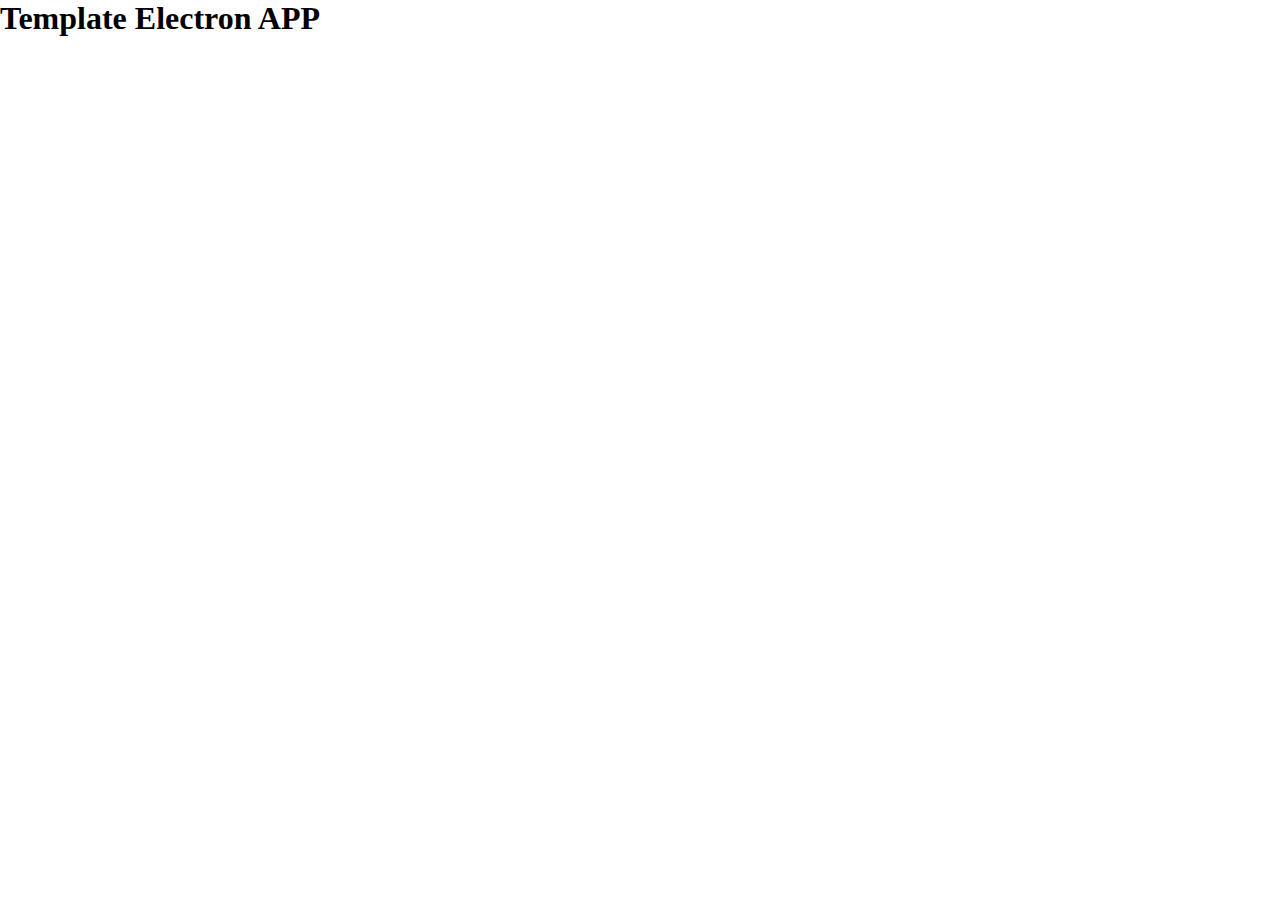
<file: src/pages/index.html>
<!DOCTYPE html>
<html lang="en">
<head>
  <meta charset="UTF-8">
  <meta name="viewport" content="width=device-width, initial-scale=1.0">
  <title>Template Electron APP</title>

  <link rel="stylesheet" href="../styles/styles.css">
</head>
<body>
  <h1>Template Electron APP</h1>

  <!-- Arquivo para manipular nosso DOM -->
  <script src="../js/script.js"></script>
</body>
</html>
</file>
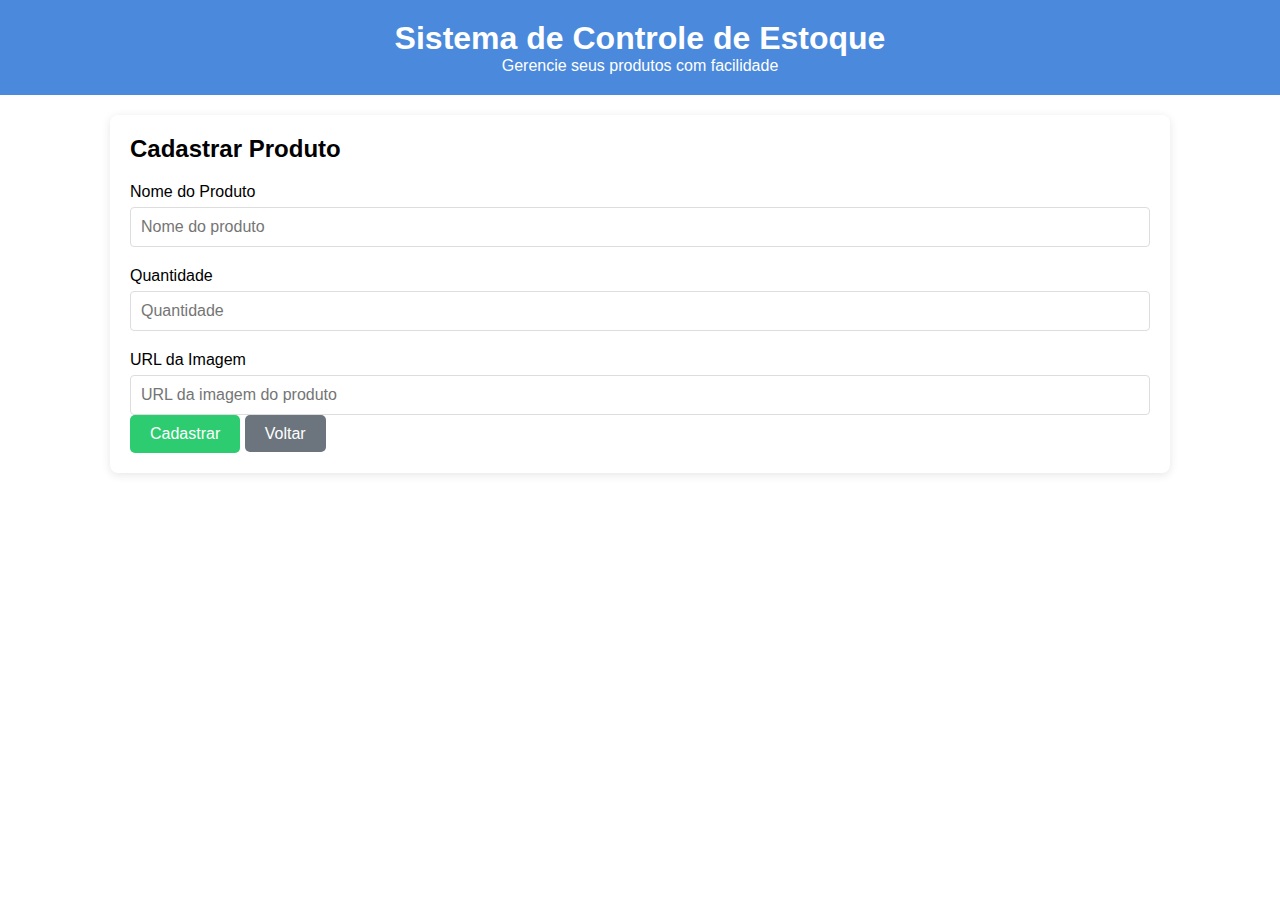
<file: src/pages/cadastro.html>
<!DOCTYPE html>
<html lang="en">

<head>
    <meta charset="UTF-8">
    <meta name="viewport" content="width=device-width, initial-scale=1.0">
    <title>cadastro produto-sistema de controle de estoque</title>
    <link rel="stylesheet" href="../styles/cadastro.css">
</head>

<body>
    <header class="header">
    <h1>Sistema de Controle de Estoque</h1>
    <p>Gerencie seus produtos com facilidade</p>
  </header>

  <div class="container">
    <div class="card">
      <h2>Cadastrar Produto</h2>

      <form id="form-produto">
        <label for="nome-produto">Nome do Produto</label>
        <input type="text" id="nome-produto" class="form-input" placeholder="Nome do produto" required>

        <label for="quantidade-produto">Quantidade</label>
        <input type="number" id="quantidade-produto" class="form-input" placeholder="Quantidade" min="0" required>

        <label for="imagem-produto">URL da Imagem</label>
        <input type="text" id="imagem-produto" class="form-input" placeholder="URL da imagem do produto">

        <div class ="form-footer">
          <button type="submit" class="button-success">Cadastrar</button>
          <a href="dashboard.html" class="button-back">Voltar</a>
        </div>
      </form>
    </div>
  </div>
</body>

</html>
</file>
<file: src/styles/styles.css>
* {
  margin: 0;  /* Espaçamentos externos */
  padding: 0; /* Espaçamentos internos */
  box-sizing: border-box; /* Tamanho da caixa */
}
</file>
<file: src/styles/cadastro.css>
* {
  box-sizing: border-box;
  padding: 0;
  margin: 0;
  font-family: Arial;
}

.header {
  background-color: #4B89DC;
  color: white;
  padding: 20px 0;
  text-align: center;
}

.container {
  max-width: 1100px;
  margin: 0 auto;
  padding: 0 20px;
  overflow: hidden;
}

.card {
  background: #fff;
  border-radius: 8px;
  box-shadow: 0 2px 10px rgba(0, 0, 0, 0.1);
  padding: 20px;
  margin: 20px 0;
}

label {
  display: block;
  margin-top: 20px;
}

input {
  width: 100%;
  margin-top: 6px;
  padding: 10px;
  border: 1px solid #ddd;
  border-radius: 4px;
  font-size: 16px;
}

input:focus {
  outline: none;
  border-color: var(--primary-color);
}

.button-success {
  color: #fff;
  border: none;
  padding: 10px 20px;
  border-radius: 5px;
  cursor: pointer;
  text-decoration: none;
  font-size: 16px;
  background-color: #2ECC71;
}

.button-back {
  color: #fff;
  border: none;
  padding: 10px 20px;
  border-radius: 5px;
  cursor: pointer;
  text-decoration: none;
  font-size: 16px;
  background-color: #6C757D;
}
form-footer{
  display: flex; gap: 10px; margin-top: 20px;
}
</file>
